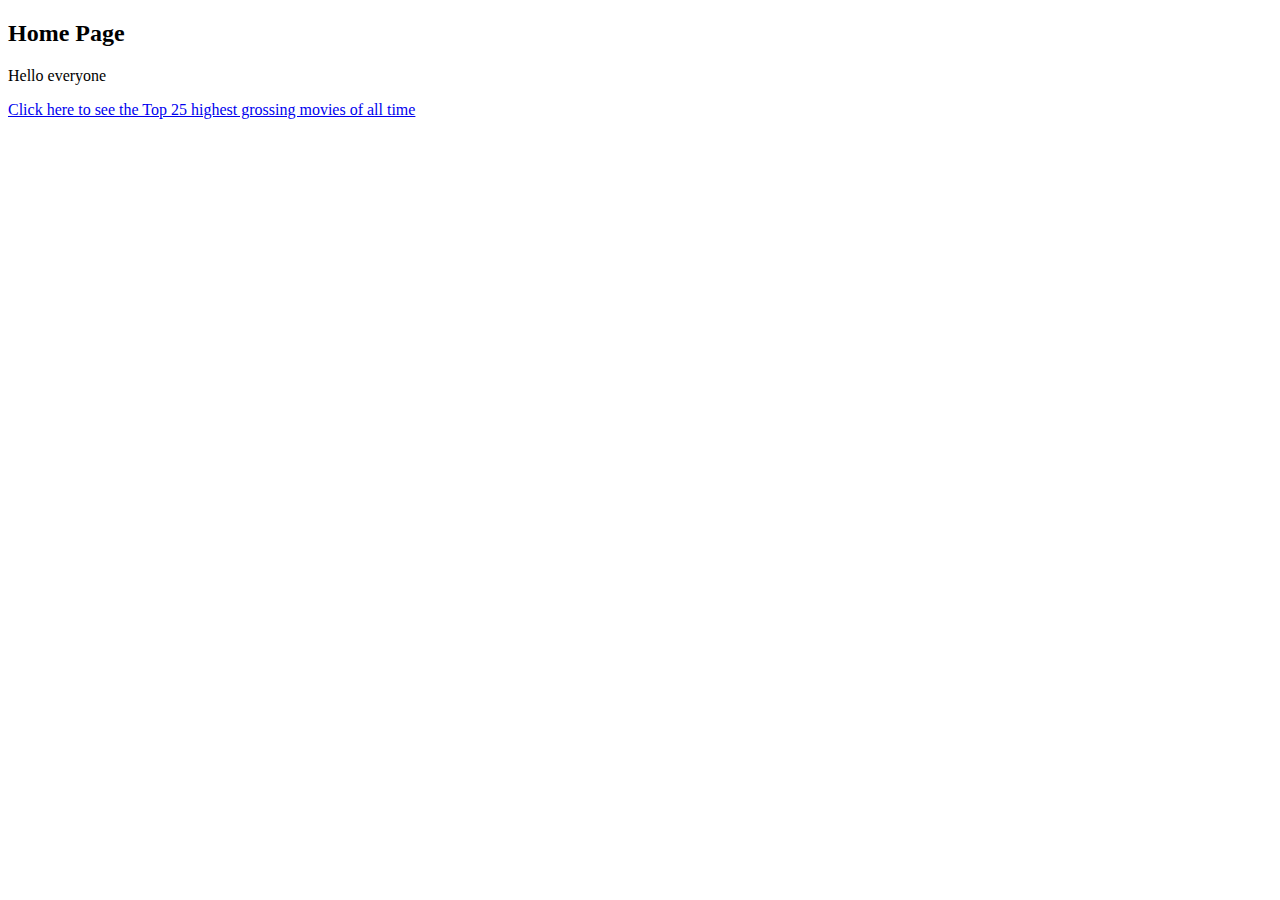
<file: index.html>
<!DOCTYPE html>
<html>
    <head>
        <link rel="stylesheet" href="style.css">
    </head>
    <body>
        <h2>Home Page</h2>
        <p>Hello everyone</p>
        <a href="table.html">Click here to see the Top 25 highest grossing movies of all time</a>
    </body>
</html>
</file>
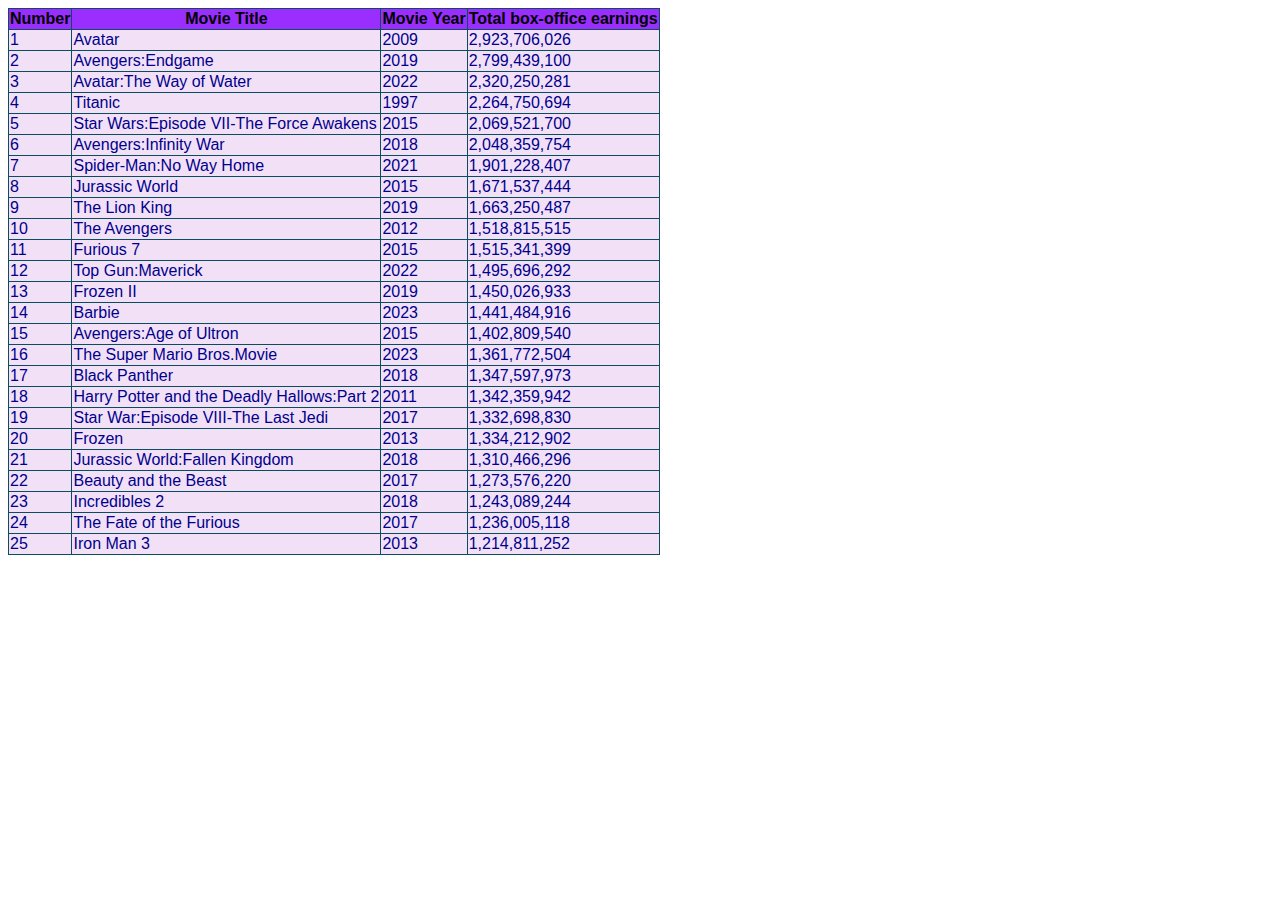
<file: m1-assessment4.html>
<!DOCTYPE html>
<html>
    <head>
        <link rel="stylesheet" href="style-m1-assessment4.css">
    </head>
    <body>
        <table border="1">
            <tr>
                <th>Number</th>
                <th>Movie Title</th>
                <th>Movie Year</th>
                <th>Total box-office earnings</th>
            </tr>
            <tr>
                <td>1</td>
                <td>Avatar</td>
                <td>2009</td>
                <td>2,923,706,026</td>
            </tr>
            <tr>
                <td>2</td>
                <td>Avengers:Endgame</td>
                <td>2019</td>
                <td>2,799,439,100</td>
            </tr>
            <tr>
                <td>3</td> 
                <td>Avatar:The Way of Water</td>
                <td>2022</td>
                <td>2,320,250,281</td>
            </tr>
            <tr>
                <td>4</td>
                <td>Titanic</td>
                <td>1997</td>
                <td>2,264,750,694</td>
            </tr>
            <tr>
                <td>5</td>
                <td>Star Wars:Episode VII-The Force Awakens</td>
                <td>2015</td>
                <td>2,069,521,700</td>
            </tr>
            <tr>
                <td>6</td>
                <td>Avengers:Infinity War</td>
                <td>2018</td>
                <td>2,048,359,754</td>
            </tr>
            <tr>
                <td>7</td>
                <td>Spider-Man:No Way Home</td>
                <td>2021</td>
                <td>1,901,228,407</td>
            </tr>
            <tr>
                <td>8</td>
                <td>Jurassic World</td>
                <td>2015</td>
                <td>1,671,537,444</td>
            </tr>
            <tr>
                <td>9</td>
                <td>The Lion King</td>
                <td>2019</td>
                <td>1,663,250,487</td>
            </tr>
            <tr>
                <td>10</td>
                <td>The Avengers</td>
                <td>2012</td>
                <td>1,518,815,515</td>
            </tr>
            <tr>
                <td>11</td>
                <td>Furious 7</td>
                <td>2015</td>
                <td>1,515,341,399</td>
            </tr>
            <tr>
                <td>12</td>
                <td>Top Gun:Maverick</td>
                <td>2022</td>
                <td>1,495,696,292</td>
            </tr>
            <tr>
                <td>13</td>
                <td>Frozen II</td>
                <td>2019</td>
                <td>1,450,026,933</td>
            </tr>
            <tr>
                <td>14</td>
                <td>Barbie</td>
                <td>2023</td>
                <td>1,441,484,916</td>
            </tr>
            <tr>
                <td>15</td>
                <td>Avengers:Age of Ultron</td>
                <td>2015</td>
                <td>1,402,809,540</td>
            </tr>
            <tr>
                <td>16</td>
                <td>The Super Mario Bros.Movie</td>
                <td>2023</td>
                <td>1,361,772,504</td>
            </tr>
            <tr>
                <td>17</td>
                <td>Black Panther</td>
                <td>2018</td>
                <td>1,347,597,973</td>
            </tr>
            <tr>
                <td>18</td>
                <td>Harry Potter and the Deadly Hallows:Part 2</td>
                <td>2011</td>
                <td>1,342,359,942</td>
            </tr>
            <tr>
                <td>19</td>
                <td>Star War:Episode VIII-The Last Jedi</td>
                <td>2017</td>
                <td>1,332,698,830</td>
            </tr>
            <tr>
                <td>20</td>
                <td>Frozen</td>
                <td>2013</td>
                <td>1,334,212,902</td>
            </tr>
            <tr>
                <td>21</td>
                <td>Jurassic World:Fallen Kingdom</td>
                <td>2018</td>
                <td>1,310,466,296</td>
            </tr>
            <tr>
                <td>22</td>
                <td>Beauty and the Beast</td>
                <td>2017</td>
                <td>1,273,576,220</td>
            </tr>
            <tr>
                <td>23</td>
                <td>Incredibles 2</td>
                <td>2018</td>
                <td>1,243,089,244</td>
            </tr>
            <tr>
                <td>24</td>
                <td>The Fate of the Furious</td>
                <td>2017</td>
                <td>1,236,005,118</td>
            </tr>
            <tr>
                <td>25</td>
                <td>Iron Man 3</td>
                <td>2013</td>
                <td>1,214,811,252</td>
            </tr>
        </table>
    </body>
</html>
</file>
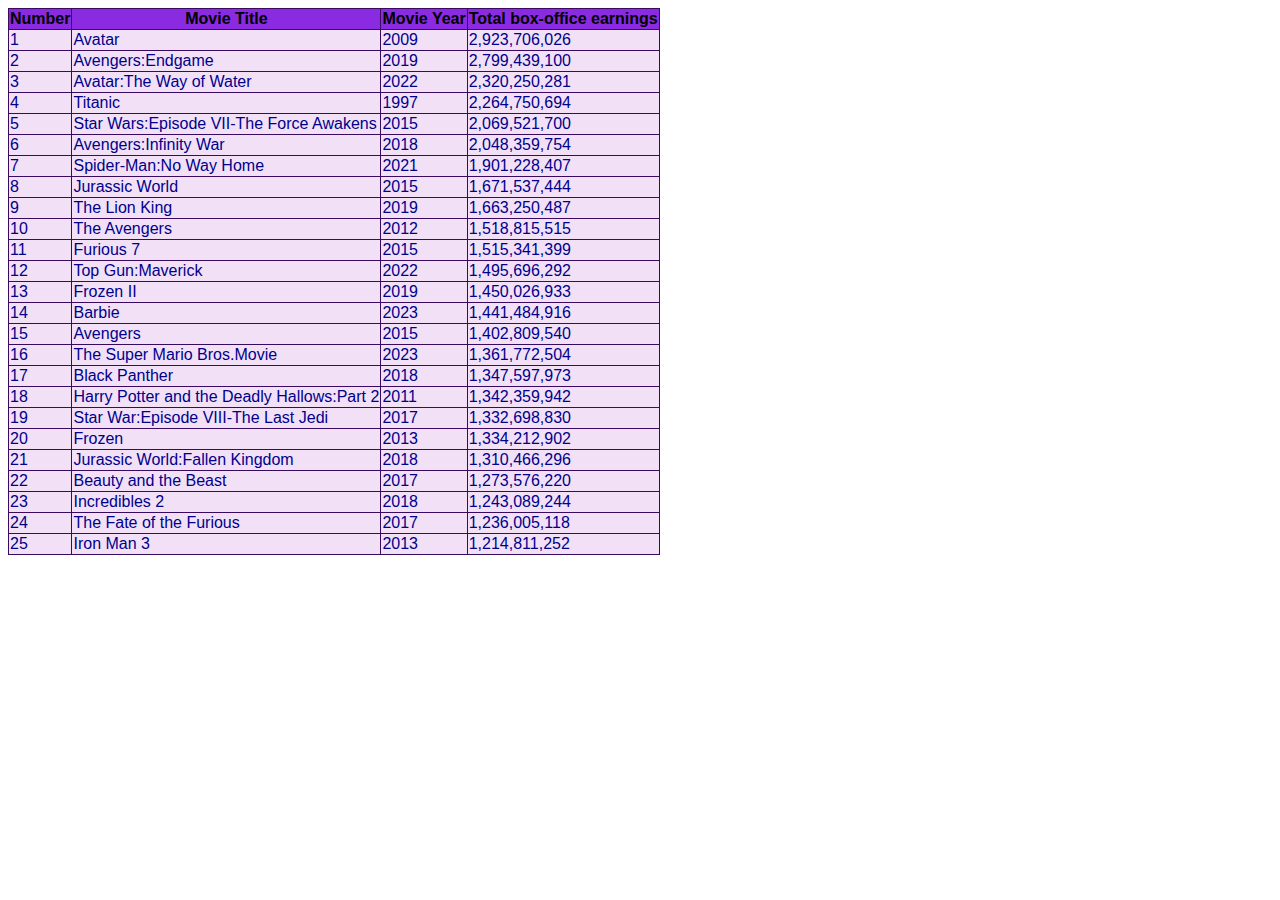
<file: table.html>
<!DOCTYPE html>
<html>
    <head>
        <link rel="stylesheet" href="style.css">
    </head>
    <body>
        <table border="1">
            <tr>
                <th>Number</th>
                <th>Movie Title</th>
                <th>Movie Year</th>
                <th>Total box-office earnings</th>
            </tr>
            <tr>
                <td>1</td>
                <td>Avatar</td>
                <td>2009</td>
                <td>2,923,706,026</td>
            </tr>
            <tr>
                <td>2</td>
                <td>Avengers:Endgame</td>
                <td>2019</td>
                <td>2,799,439,100</td>
            </tr>
            <tr>
                <td>3</td>
                <td>Avatar:The Way of Water</td>
                <td>2022</td>
                <td>2,320,250,281</td>
            </tr>
            <tr>
                <td>4</td>
                <td>Titanic</td>
                <td>1997</td>
                <td>2,264,750,694</td>
            </tr>
            <tr>
                <td>5</td>
                <td>Star Wars:Episode VII-The Force Awakens</td>
                <td>2015</td>
                <td>2,069,521,700</td>
            </tr>
            <tr>
                <td>6</td>
                <td>Avengers:Infinity War</td>
                <td>2018</td>
                <td>2,048,359,754</td>
            </tr>
            <tr>
                <td>7</td>
                <td>Spider-Man:No Way Home</td>
                <td>2021</td>
                <td>1,901,228,407</td>
            </tr>
            <tr>
                <td>8</td>
                <td>Jurassic World</td>
                <td>2015</td>
                <td>1,671,537,444</td>
            </tr>
            <tr>
                <td>9</td>
                <td>The Lion King</td>
                <td>2019</td>
                <td>1,663,250,487</td>
            </tr>
            <tr>
                <td>10</td>
                <td>The Avengers</td>
                <td>2012</td>
                <td>1,518,815,515</td>
            </tr>
            <tr>
                <td>11</td>
                <td>Furious 7</td>
                <td>2015</td>
                <td>1,515,341,399</td>
            </tr>
            <tr>
                <td>12</td>
                <td>Top Gun:Maverick</td>
                <td>2022</td>
                <td>1,495,696,292</td>
            </tr>
            <tr>
                <td>13</td>
                <td>Frozen II</td>
                <td>2019</td>
                <td>1,450,026,933</td>
            </tr>
            <tr>
                <td>14</td>
                <td>Barbie</td>
                <td>2023</td>
                <td>1,441,484,916</td>
            </tr>
            <tr>
                <td>15</td>
                <td>Avengers</td>
                <td>2015</td>
                <td>1,402,809,540</td>
            </tr>
            <tr>
                <td>16</td>
                <td>The Super Mario Bros.Movie</td>
                <td>2023</td>
                <td>1,361,772,504</td>
            </tr>
            <tr>
                <td>17</td>
                <td>Black Panther</td>
                <td>2018</td>
                <td>1,347,597,973</td>
            </tr>
            <tr>
                <td>18</td>
                <td>Harry Potter and the Deadly Hallows:Part 2</td>
                <td>2011</td>
                <td>1,342,359,942</td>
            </tr>
            <tr>
                <td>19</td>
                <td>Star War:Episode VIII-The Last Jedi</td>
                <td>2017</td>
                <td>1,332,698,830</td>
            </tr>
            <tr>
                <td>20</td>
                <td>Frozen</td>
                <td>2013</td>
                <td>1,334,212,902</td>
            </tr>
            <tr>
                <td>21</td>
                <td>Jurassic World:Fallen Kingdom</td>
                <td>2018</td>
                <td>1,310,466,296</td>
            </tr>
            <tr>
                <td>22</td>
                <td>Beauty and the Beast</td>
                <td>2017</td>
                <td>1,273,576,220</td>
            </tr>
            <tr>
                <td>23</td>
                <td>Incredibles 2</td>
                <td>2018</td>
                <td>1,243,089,244</td>
            </tr>
            <tr>
                <td>24</td>
                <td>The Fate of the Furious</td>
                <td>2017</td>
                <td>1,236,005,118</td>
            </tr>
            <tr>
                <td>25</td>
                <td>Iron Man 3</td>
                <td>2013</td>
                <td>1,214,811,252</td>
            </tr>      
        </table>
    </body>
</html>
</file>
<file: style.css>
table{
    font-family: Helvetica,sans-serif;
    border-collapse: collapse;
    border-width: 1px;
    border-style: solid;
    border-color: #380B61
}

th{
    font-weight: 800;
    background-color: blueviolet;
    color: black;    
}

td{
    background-color: #F2E0F7;
    color: darkblue;
}
</file>
<file: style-m1-assessment4.css>
table{
    font-family: Helvetica, sans-serif;
    border-collapse: collapse;
    border-width: 1px;
    border-style: solid;
    border-color: #0B4C5F;
}

th{
    font-weight: 800;
    background-color: #9A2EFE;
    color: black;
}

td{
    background-color: #F2E0F7;
    color: darkblue;
}
</file>
